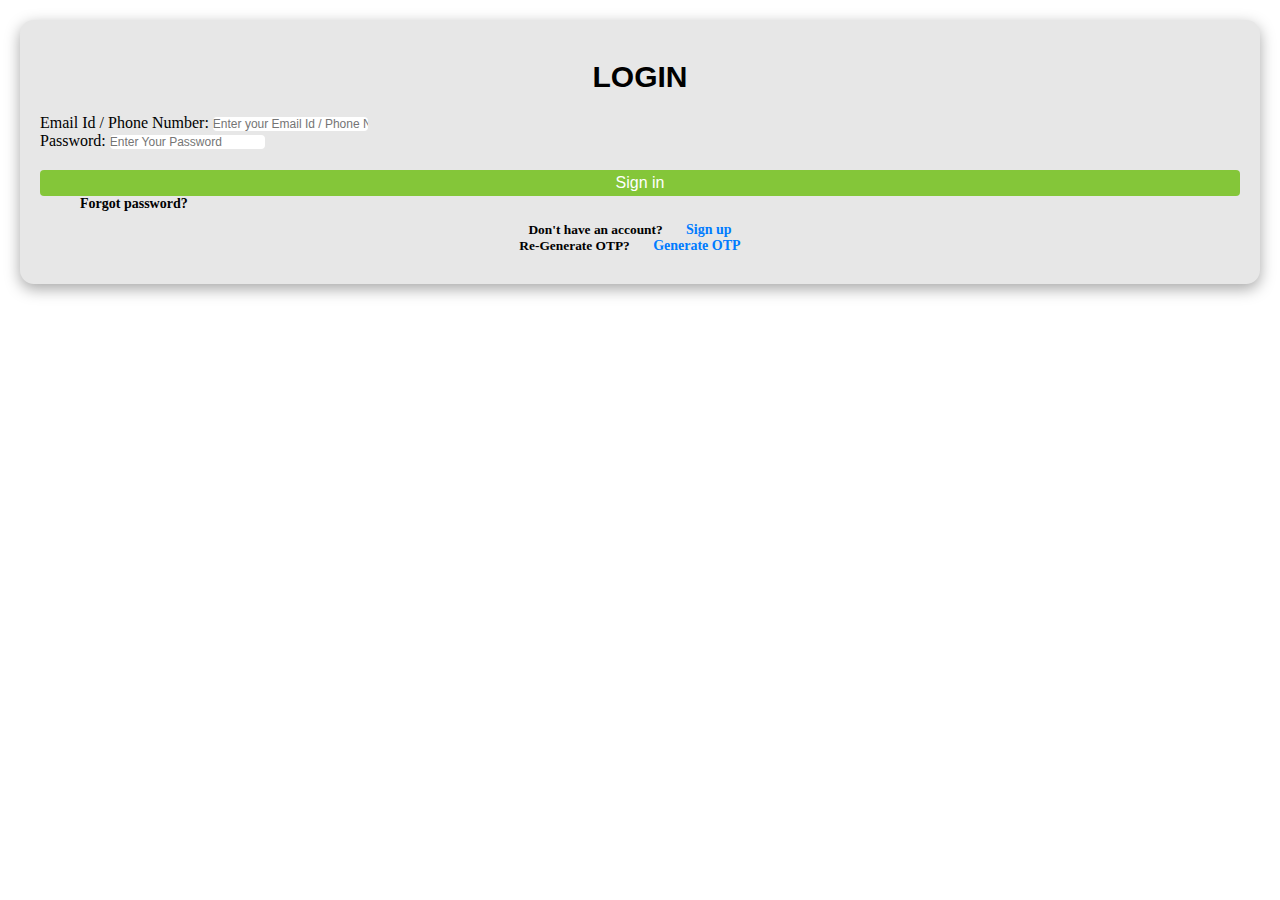
<file: login.html>
<!DOCTYPE html>
<html lang="en">

<head>
    <meta charset="UTF-8">
    <meta http-equiv="X-UA-Compatible" content="IE=edge">
    <meta name="viewport" content="width=device-width, initial-scale=1.0">
    <link href="https://cdn.jsdelivr.net/npm/bootstrap@5.0.2/dist/css/bootstrap.min.css" rel="stylesheet"
        integrity="sha384-EVSTQN3/azprG1Anm3QDgpJLIm9Nao0Yz1ztcQTwFspd3yD65VohhpuuCOmLASjC" crossorigin="anonymous">
        <link rel="stylesheet" href="style.css">
    <title>Login</title>
</head>

<body>
    <div class="container-fluid">
        <div class="row justify-content-center">
            <div class="col-10 col-sm-6 col-md-4">
                <form role="form" method="post" class="form-container mb-3">
                    <div class="row">
                        <div class="login">
                            <h3><span><b>LOGIN</b></span></h3>
                            <div class="form-group col-12">
                                <label class="control-label">Email Id / Phone Number: </label>
                                <input id="email_id" type="text" name="form-username"
                                    placeholder="Enter your Email Id / Phone Number" class="form-username form-control"
                                    required>
                                <p class="text-danger" style="font-size:medium; display: none" id="error_mail_id"></p>
                            </div>
                            <div class="form-group col-12">
                                <label class="control-label">Password:</label>
                                <input id="password" type="password" name="form-password"
                                    placeholder="Enter Your Password" class="form-password form-control" required>
                                <p class="text-danger" style="font-size:medium; display: none" id="error_password"></p>
                            </div>
                            <div class="form-group col-12">
                                <button type="submit" class="btn btn-warning form-submit" id="login_form_submit">Sign
                                    in</button>
                            </div>
                            <div class="text-center  col-12">
                                <h6><a href="#" class="pwd">Forgot password?</a></h6>
                                <div class="form-group text-left " id="login_form_error" style="display: none;">
                                    <span class="text-danger" id="spn_error"></span>
                                </div>
                            </div>
                            <div class="Bold">
                                <h6>
                                    Don't have an account? <a href="signup.html" class="bold"> Sign
                                        up</a><br>
                                    Re-Generate OTP? <a href="#" class="bold"> Generate OTP</a>
                                </h6>
                            </div>
                        </div>
                    </div>
                </form>
            </div>
            <div class="clearfix"></div>
        </div>


</body>

</html>
</file>
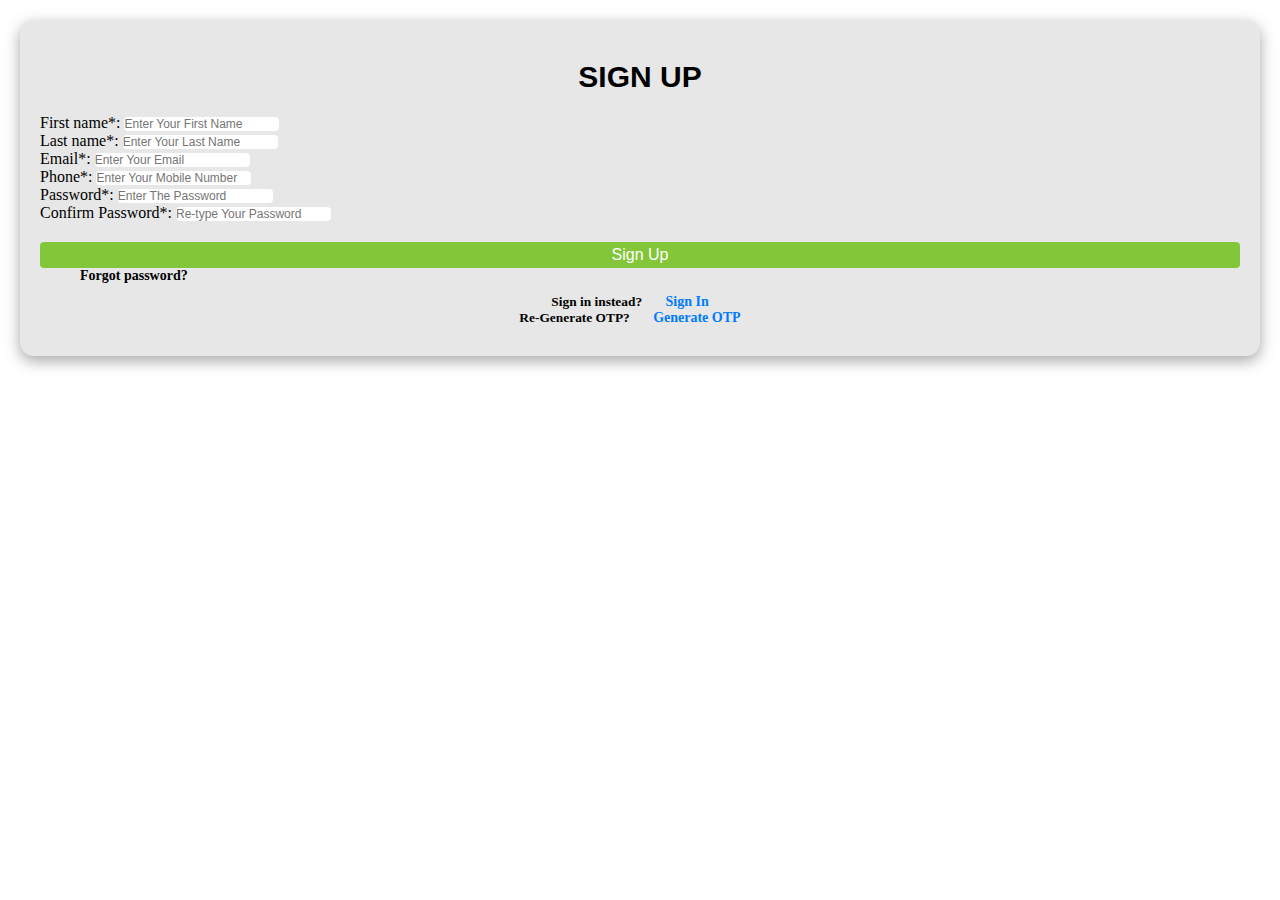
<file: signup.html>
<!DOCTYPE html>
<html>

<head>
    <meta charset="UTF-8">
    <meta http-equiv="X-UA-Compatible" content="IE=edge">
    <meta name="viewport" content="width=device-width, initial-scale=1.0">
    <link href="https://cdn.jsdelivr.net/npm/bootstrap@5.0.2/dist/css/bootstrap.min.css" rel="stylesheet"
        integrity="sha384-EVSTQN3/azprG1Anm3QDgpJLIm9Nao0Yz1ztcQTwFspd3yD65VohhpuuCOmLASjC" crossorigin="anonymous">
        <link rel="stylesheet" href="style.css">
        <title>Registration</title>
</head>

<body>
    <div class="container-fluid">
        <div class="row justify-content-center">
            <div class="col-10 col-sm-6 col-md-4">
                <form role="form" method="post" class="form-container mb-3">
                    <div class="row">
                        <div class="login">
                            <h3><span><b>SIGN UP</b></span></h3>
                            <div class="form-group col-12">
                                <label class="control-label" for="firstName">First name<span
                                        class="star">*</span>:</label>
                                <input id="firstName" type="text" name="form-firstname"
                                    placeholder="Enter Your First Name" class="form-firstname form-control" required>
                            </div>
                            <div class="form-group col-12"><label class="control-label" for="lastName">Last name<span
                                        class="star">*</span>:
                                </label>
                                <input type="text" name="form-lastname" placeholder="Enter Your Last Name"
                                    class="form-lastname form-control" required>
                            </div>
                            <div class="form-group col-12"><label class="control-label" for="email">Email<span
                                        class="star">*</span>:
                                </label>
                                <input type="email" name="form-email" placeholder="Enter Your Email"
                                    class="form-email form-control" required>
                            </div>
                            <div class="form-group col-12">
                                <label class="control-label" for="phone">Phone<span class="star">*</span>:
                                </label>
                                <input type="tel" name="form-phone" placeholder="Enter Your Mobile Number"
                                    class="form-phone form-control" required>
                            </div>
                            <div class="form-group col-12">
                                <label class="control-label" for="password">Password<span class="star">*</span>:
                                </label>
                                <input type="password" name="form-password" placeholder="Enter The Password"
                                    class="form-password form-control" required>
                            </div>
                            <div class="form-group col-12">
                                <label class="control-label" for="phone">Confirm Password<span class="star">*</span>:
                                </label>
                                <input type="password" name="form-confirm-password" placeholder="Re-type Your Password"
                                    class="form-confirm-password form-control" required>
                            </div>
                            <div class="form-group col-12">
                                <button type="submit" class="btn btn-warning form-submit" id="login_form_submit">Sign
                                    Up</button>
                            </div>
                            <div class="text-center col-12">
                                <h6><a href="#" class="pwd">Forgot password?</a></h6>
                                <div class="form-group text-left " id="login_form_error" style="display: none;">
                                    <span class="text-danger" id="spn_error"></span>
                                </div>
                            </div>
                            <div class="Bold">
                                <h6>
                                    Sign in instead? <a href="login.html" class="bold"> Sign In</a><br>
                                    Re-Generate OTP? <a href="#" class="bold"> Generate OTP</a>
                                </h6>
                            </div>
                        </div>
                    </div>
                </form>
            </div>
        </div>
    </div>
</body>

</html>
</file>
<file: style.css>
/* -----------------------------
login/signup
----------------------------- */

.row h3 {
    text-align: center;
    font-size: 30px;
    padding: 20px;
    font-family: Verdana, Geneva, Tahoma, sans-serif;
}

.login {
    margin: 20px;
    padding: 20px;
    background-color: rgb(231, 231, 231);
    border-radius: 14px;
    box-shadow: rgba(0, 0, 0, 0.35) 0px 5px 15px;
}

.form-control {
    font-size: 12px;
    display: inline;
    border-radius: 4px;
    border: 0px;

}

.control-label {
    font-size: 16px;
    margin-bottom: 7px;
    text-align: left;
}

.form-submit {
    background-color: #84C639;
    padding: 4px;
    font-size: 16px;
    color: #fff;
    text-align: center;
    width: 100%;
    border-radius: 4px;
    border: 0px;
    margin-top: 20px;
}

.form-submit:hover {
    background-color: #84c639d0;
    cursor: pointer;
    color: #fff;
}

.pwd {
    text-decoration: none;
    color: black;
    font-size: 14px;
}

.pwd:hover {
    color: #84C639;
}

.bold {
    text-decoration: none;
    color: #007bff;
    font-size: 14px;
    margin: 0px;
}

.bold:hover {
    color: #84C639;
}

.Bold {
    text-align: center;
    font-size: 20px;
    padding: 10px;
}

/* -------------------------
index
------------------------- */

* {
    padding: 0%;
    margin: 0%;
    box-sizing: border-box;
    list-style: center;
}

header {
    background: url(https://images.unsplash.com/photo-1571456653714-a8db063a3e91?ixlib=rb-1.2.1&ixid=MnwxMjA3fDB8MHxleHBsb3JlLWZlZWR8NHx8fGVufDB8fHx8&w=1000&q=80);
    background-size: cover;
}

nav.navigation {
    background-color: rgb(53, 53, 53);
}
.navbar{
    background-color: rgb(53, 53, 53)!important;
}
ul.navbar-nav li{
    list-style: none;
}
@media (min-width: 1050px){
    .navbar{
        display: none;
    }
}
@media (max-width: 1050px){
    .navigation{
        display: none;
    }
    ul.navbar-nav li{
        list-style: none;
    }
    footer a{
        font-size: 100%;
        padding: 10px;
        margin: 10px;
    }
}

a {
    margin: 20px;
    padding: 20px;
    color: white;
    font-size: 20px;
    text-decoration: none;
}

a:hover {
    color: yellow;
}

h1 {
    margin: 20px;
    padding: 20px;
    text-align: center;
    font-size: 400%;
}

h2 {
    padding: 20px;
    font-size: 30px;
    text-align: center;
}

iframe {
    border: solid black 2px;
    margin: 18px;
    width: 30%;
    height: 100%;
}
@media (max-width: 1200px) {
    iframe{
    border: solid black 2px;
    margin: 10px;
    width: 45%;
    }
}

@media (max-width: 700px) {
    iframe{
    border: solid black 2px;
    margin: 10px;
    width: 80%;
}
div a{
    font-size: 16px;
    padding: 2px;
    margin: 2px;
}
    footer{
        padding: 10px;
    }
    footer a{
        font-size: 60%;
        padding: 5px;
        margin: 2px;
}}

.notes,
.sns {
    color: black;
}

.notes:hover,
.sns:hover {
    color: blueviolet;
    align-items: center;
}

img {
    border: 2px solid black;
    display: block;
    height: auto;
    width: 30%;
}

.founder {
    font-size: 300%;
}

h3 {
    font-size: 250%;
}

h4 {
    margin: 0px 20px;
    padding: 10px;
    font-size: 125%;
}

h5 {
    margin: 0px 20px;
    padding: 10px;
    font-size: 100%;
}

footer {
    margin: 0px;
    padding: 20px;
    background-color: rgb(53, 53, 53);
}

#reviews, #about{
    background-color: rgb(216, 216, 216);
}
p{
    text-align: center;
}
</file>
